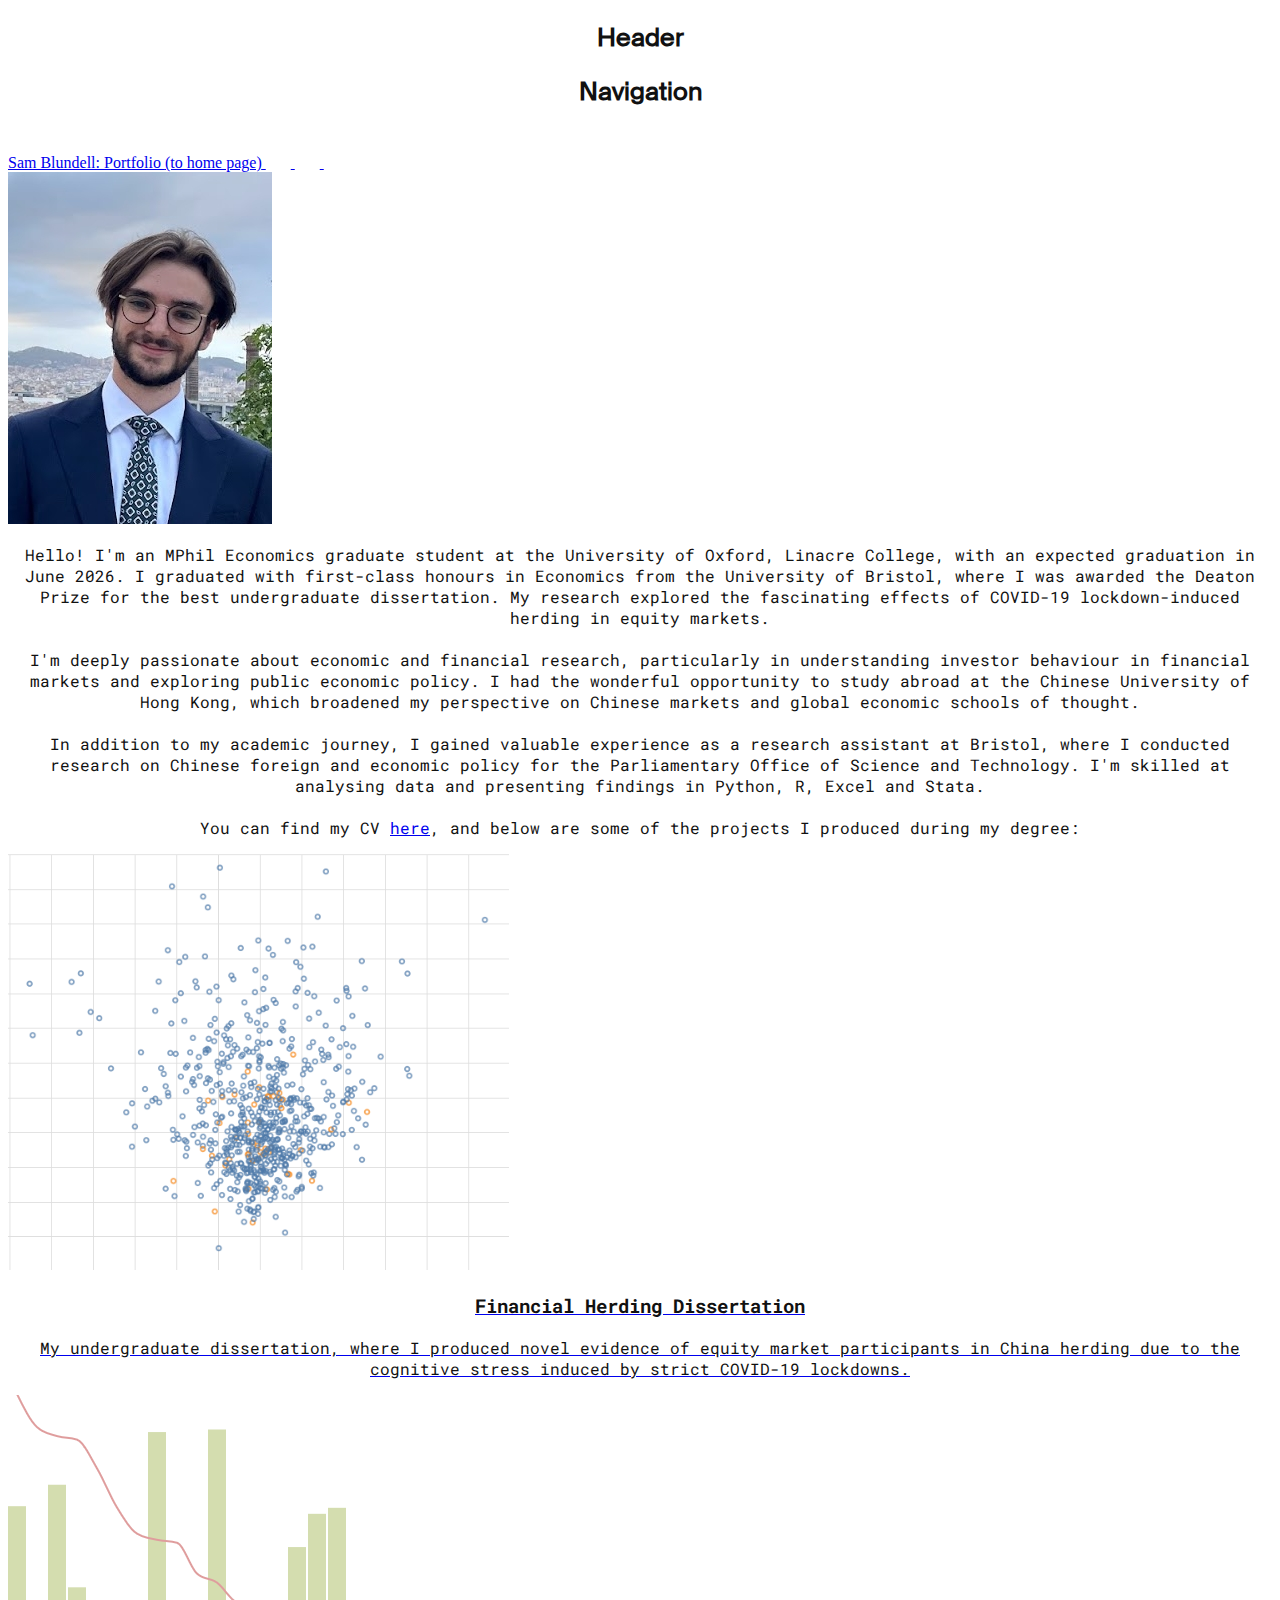
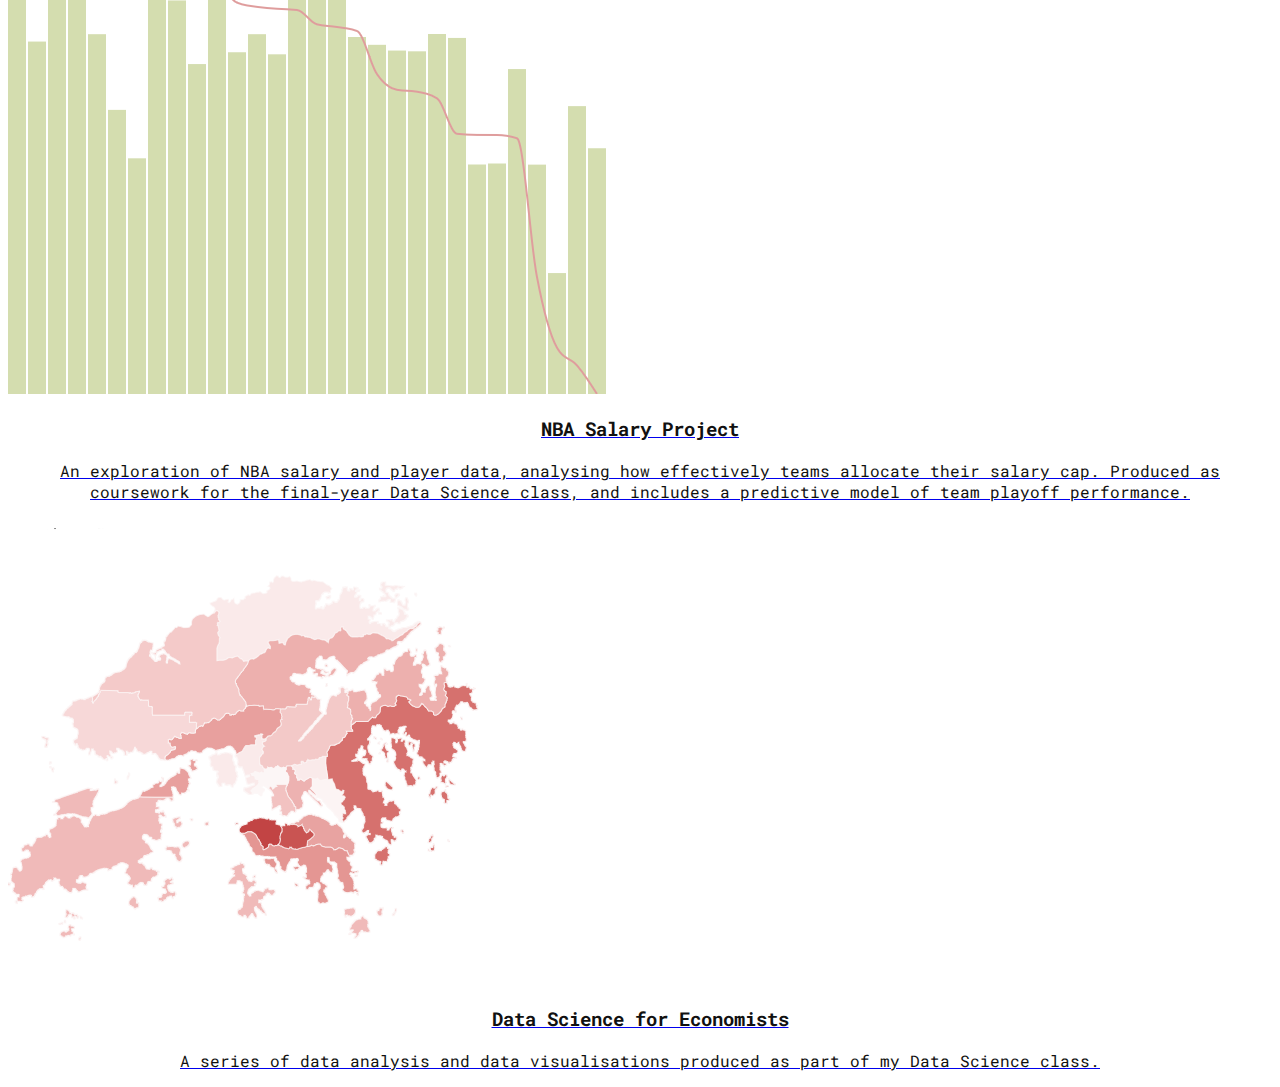
<file: index.html>
<!DOCTYPE html>
<html lang="en">
   <head>
      <meta charset="UTF-8">
      <meta http-equiv="X-UA-Compatible" content="IE=edge">
      <meta name="viewport" content="width=device-width, initial-scale=1.0">
      
      <!-- Title for the page -->
      <title>Sam Blundell's Portfolio</title>
      <link rel="icon" type="image/x-icon" href="/assets/favicon.ico">
      
      <!-- Link to my style sheet, fonts -->
      <link rel="stylesheet" href="index.css">
      <link rel="stylesheet" href="https://fonts.googleapis.com/css?family=Roboto+Mono">
   </head>

   <body>
    <!-- CONDITIONAL SCRIPT TO EMBED BASED ON SCREEN WIDTH -->
    <script>

    // Find the current screen width:
    let width = screen.width;
      
    </script>
    <!-- END - CONDITIONAL SCRIPT TO EMBED BASED ON SCREEN WIDTH --> 

    <!-- HEADER -->
    <header class="header" id="webHeader">
      <h2 class="visually-hidden">Header</h2>
      <div class="wrapper">
        <nav class="header__nav">
          <h2 class="visually-hidden">Navigation</h2>
          <a href="/" class="header__home">
            Sam Blundell: Portfolio
            <span class="visually-hidden">(to home page)</span>
          </a>
          <a href="https://github.com/SLBlundell" target=”_blank” class="header__social">
            <svg
              xmlns="http://www.w3.org/2000/svg"
              width="25"
              height="24"
              aria-labelledby="socialGitHub"
              role="img"
            >
              <title id="socialGitHub">GitHub</title>
              <path
                fill="#FFF"
                fill-rule="evenodd"
                d="M12.304 0C5.506 0 0 5.506 0 12.304c0 5.444 3.522 10.042 8.413 11.672.615.108.845-.261.845-.584 0-.292-.015-1.261-.015-2.291-3.091.569-3.891-.754-4.137-1.446-.138-.354-.738-1.446-1.261-1.738-.43-.23-1.046-.8-.016-.815.97-.015 1.661.892 1.892 1.261 1.107 1.86 2.876 1.338 3.584 1.015.107-.8.43-1.338.784-1.646-2.738-.307-5.598-1.368-5.598-6.074 0-1.338.477-2.446 1.26-3.307-.122-.308-.553-1.569.124-3.26 0 0 1.03-.323 3.383 1.26.985-.276 2.03-.415 3.076-.415 1.046 0 2.092.139 3.076.416 2.353-1.6 3.384-1.261 3.384-1.261.676 1.691.246 2.952.123 3.26.784.861 1.26 1.953 1.26 3.307 0 4.721-2.875 5.767-5.613 6.074.446.385.83 1.123.83 2.277 0 1.645-.015 2.968-.015 3.383 0 .323.231.708.846.584a12.324 12.324 0 0 0 8.382-11.672C24.607 5.506 19.101 0 12.304 0Z"
              />
            </svg>
          </a>
          <a href="https://www.linkedin.com/in/sam-blundell-7608b7196/" target=”_blank” class="header__social">
            <svg
              xmlns="http://www.w3.org/2000/svg"
              width="25"
              height="24"
              aria-labelledby="socialLinkedIn"
              role="img"
            >
              <title id="socialLinkedIn">LinkedIn</title>
              <path
                fill="#FFF"
                fill-rule="evenodd"
                d="M5.551 3.304c-1.14 0-2.067.926-2.067 2.064 0 1.14.928 2.066 2.067 2.066a2.066 2.066 0 0 0 0-4.13ZM3.767 8.998v11.453h3.562L7.33 8.998H3.767Zm5.798 0V20.45l3.554.002.002-5.668c0-1.454.253-2.941 2.132-2.941 1.851 0 1.851 1.755 1.851 3.036v5.571l3.559-.001v-6.28c0-2.834-.517-5.457-4.27-5.457-1.763 0-2.916.997-3.368 1.85h-.05V8.997h-3.41ZM22.435 24H1.982c-.976 0-1.77-.777-1.77-1.732V1.731C.212.776 1.006 0 1.982 0h20.453c.98 0 1.777.776 1.777 1.73v20.538c0 .955-.797 1.732-1.777 1.732Z"
              />
            </svg>
          </a>
            <a href="assets\Sam Blundell - CV.pdf" class="header__social">
              <svg 
                xmlns="http://www.w3.org/2000/svg"
                width="40"
                height="40"
                viewBox="0 0 30 24"
                aria-labelledby="socialCV"
                role="img"
              >
                <title id="socialCV">CV</title>
                <path 
                  fill="#FFF"
                  fill-rule="evenodd"
                  d="M19.71,7.29l-5-5A1,1,0,0,0,14,2H5A1,1,0,0,0,4,3V21a1,1,0,0,0,1,1H19a1,1,0,0,0,1-1V8A1,1,0,0,0,19.71,7.29ZM19,21H5V3h9V7a1,1,0,0,0,1,1h4ZM8,6.75A1.64,1.64,0,0,1,9.5,5,1.64,1.64,0,0,1,11,6.75,1.64,1.64,0,0,1,9.5,8.5,1.64,1.64,0,0,1,8,6.75ZM6,12H18v1H6Zm0,2H18v1H6Zm0,2H18v1H6Zm0,2H16v1H6Zm7-7H6V10A5.6,5.6,0,0,1,9.5,9,5.6,5.6,0,0,1,13,10Z"
                  />
              </svg>
            </a>
          </div>
        </nav>
      </div>
    </header>
    
    <!--END OF HEADER -->

    <!-- MAIN -->
    <main id="main">
        <div class="wrapper">
            <div class="hero-section">
                <div class="about-me-section">
                    <div class="profile-section">
                        <img class="profile-image" src="assets/profile.jpg" alt="Profile Image">
                        <p>Hello! I'm an MPhil Economics graduate student at the University of Oxford, Linacre College, with an expected graduation in June 2026. I graduated with first-class honours in Economics from the University of Bristol, where I was awarded the Deaton Prize for the best undergraduate dissertation. My research explored the fascinating effects of COVID-19 lockdown-induced herding in equity markets.<br><br>

                          I'm deeply passionate about economic and financial research, particularly in understanding investor behaviour in financial markets and exploring public economic policy. I had the wonderful opportunity to study abroad at the Chinese University of Hong Kong, which broadened my perspective on Chinese markets and global economic schools of thought.<br><br>
                          
                          In addition to my academic journey, I gained valuable experience as a research assistant at Bristol, where I conducted research on Chinese foreign and economic policy for the Parliamentary Office of Science and Technology. I'm skilled at analysing data and presenting findings in Python, R, Excel and Stata.<br><br>
                          
                          You can find my CV <a href="assets/Sam Blundell - CV.pdf" target="_blank">here</a>, and below are some of the projects I produced during my degree:</p>
                    </div>
                    <div class="project-section">
                        <a href="assets/dissertation.pdf" target=”_blank” class="project">
                            <img class="project-image" src="assets/dissertation.png" alt="Dissertation">
                            <h3 class="project-title">Financial Herding Dissertation</h2>
                            <p class="project-description">My undergraduate dissertation, where I produced novel evidence of equity market participants in China herding due to the cognitive stress induced by strict COVID-19 lockdowns.</p>
                        </a>
                        <a href="project.html" class="project">
                            <img class="project-image" src="assets/nba-project.png" alt="NBA Project">
                            <h3 class="project-title">NBA Salary Project</h2>
                            <p class="project-description">An exploration of NBA salary and player data, analysing how effectively teams allocate their salary cap. Produced as coursework for the final-year Data Science class, and includes a predictive model of team playoff performance.</p>
                        </a>
                        <a href="datascience.html" class="project">
                            <img class="project-image" src="assets/data-science.png" alt="Data Science for Economists">
                            <h3 class="project-title">Data Science for Economists</h2>
                            <p class="project-description">A series of data analysis and data visualisations produced as part of my Data Science class.</p>
                        </a>
                    </div>
                </div>
            </div>
        </div>
    </main>
    

    <footer class="footer">
    </footer>
 </body>
</file>
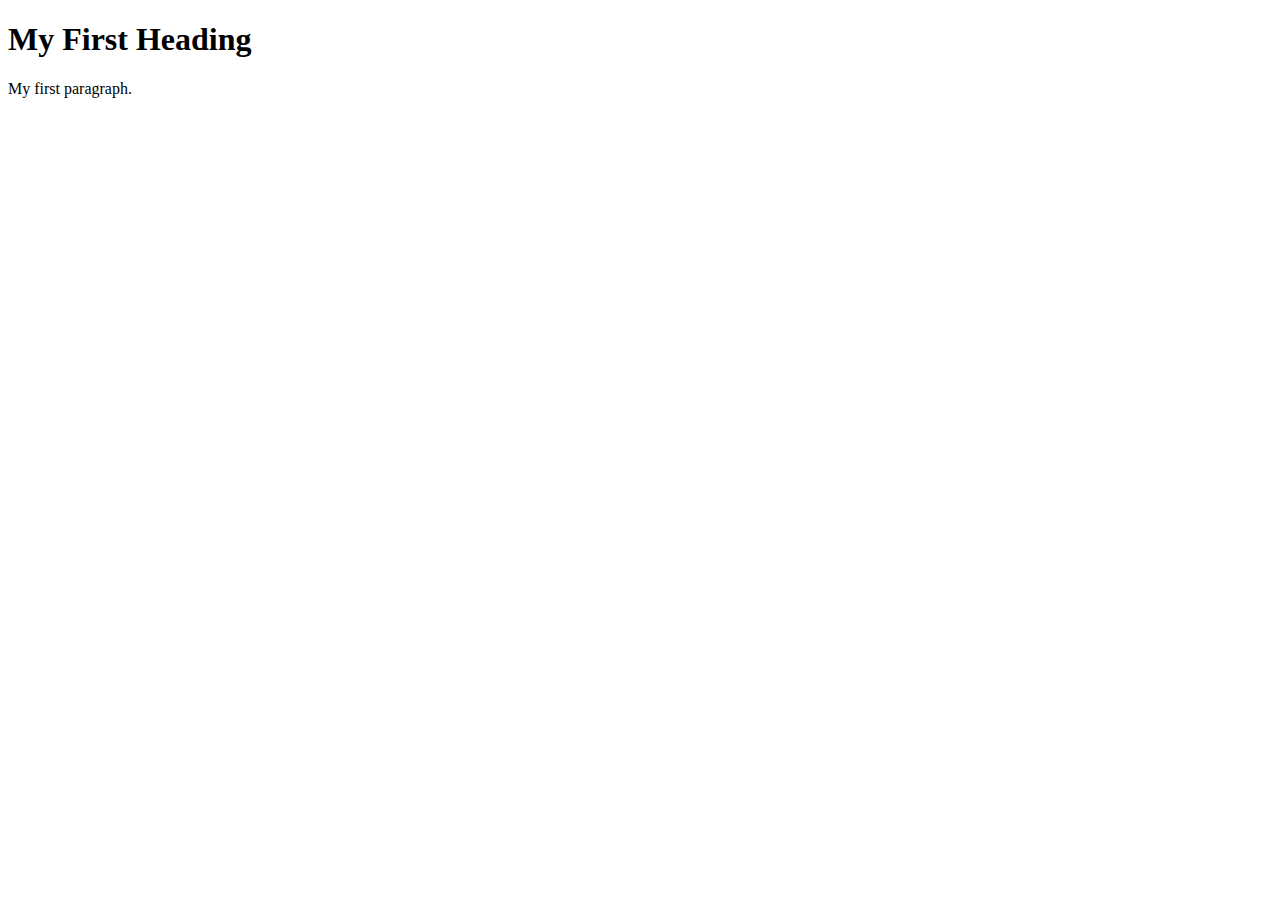
<file: Example1.html>
<!DOCTYPE html>
<html>

<!-- Richard Davies, Data Science -->

<!-- Commenting you code is vital, vital, vital -->
<!-- This is how you add comments to HTML -->

<!-- You can also include
multi - line comments
if you find that useful -->

<!-- To comment something out, use the short-cut CTRL & the "/" key -->

<!-- HTML files have two fundamental parts. (1) The head, (2) The body -->

<!-- The head contains things that you do not see on the page -->

<head>
    <title>Page Title</title>
</head>

<!-- The body contains thigs you see -->
<!-- Most elements both open and close, with the content in the middle -->
<!-- Indenting is optional, but helps with readability -->
<body>
    <h1>My First Heading</h1>
    <p>My first paragraph.</p>
</body>
</html>
</file>
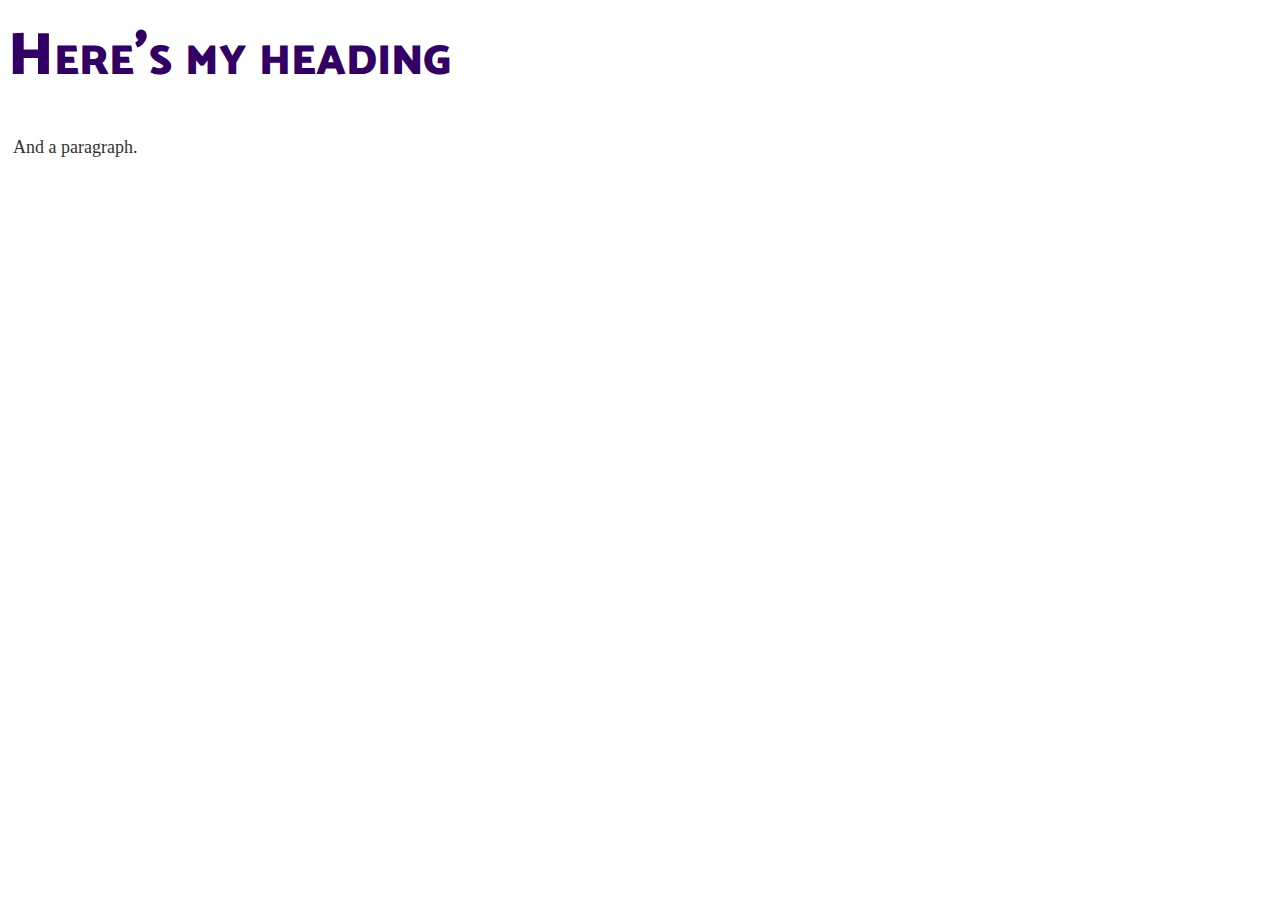
<file: Example2.html>
<!DOCTYPE html>

<!-- Richard Davies, Data Science -->

<html>

<head>
    <title>Richard's Second Example</title>

<!-- Link to my CSS file -->
<!-- The link needs to point to the CSS file, so it needs to be in the right place -->
    <link rel="stylesheet" href="Example2.css">
</head>


<body>

<h1>Here's my heading</h1>
<p>And a paragraph.</p>

</body>
</html>
</file>
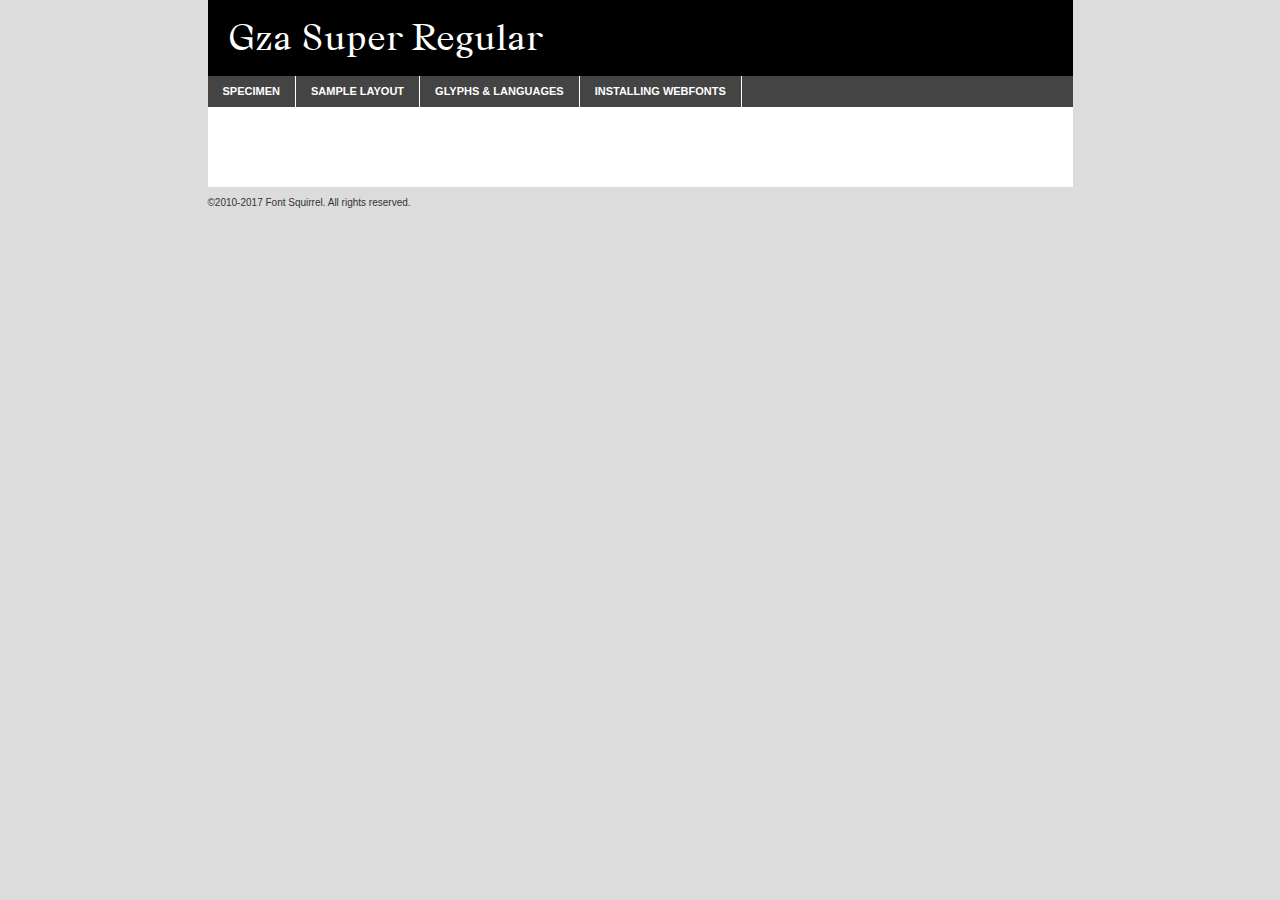
<file: gza_super/gza-super-demo.html>
<!DOCTYPE html PUBLIC "-//W3C//DTD XHTML 1.0 Transitional//EN"
        "http://www.w3.org/TR/xhtml1/DTD/xhtml1-transitional.dtd">

<html xmlns="http://www.w3.org/1999/xhtml" xml:lang="en" lang="en">
<head>
    <meta http-equiv="Content-Type" content="text/html; charset=utf-8"/>
    <script src="http://ajax.googleapis.com/ajax/libs/jquery/1.7.2/jquery.min.js" type="text/javascript" charset="utf-8"></script>
    <script type="text/javascript">
		(function($) {
			$.fn.easyTabs = function(option) {
				var param = jQuery.extend({ fadeSpeed: 'fast', defaultContent: 1, activeClass: 'active' }, option);
				$(this).each(function() {
					var thisId = '#' + this.id;
					if ( param.defaultContent == '' )
					{
						param.defaultContent = 1;
					}
					if ( typeof param.defaultContent == 'number' )
					{
						var defaultTab = $(thisId + ' .tabs li:eq(' + (param.defaultContent - 1) + ') a').attr('href').substr(1);
					}
					else
					{
						var defaultTab = param.defaultContent;
					}
					$(thisId + ' .tabs li a').each(function() {
						var tabToHide = $(this).attr('href').substr(1);
						$('#' + tabToHide).addClass('easytabs-tab-content');
					});
					hideAll();
					changeContent(defaultTab);

					function hideAll() {$(thisId + ' .easytabs-tab-content').hide();}

					function changeContent(tabId)
					{
						hideAll();
						$(thisId + ' .tabs li').removeClass(param.activeClass);
						$(thisId + ' .tabs li a[href=#' + tabId + ']').closest('li').addClass(param.activeClass);
						if ( param.fadeSpeed != 'none' )
						{
							$(thisId + ' #' + tabId).fadeIn(param.fadeSpeed);
						}
						else
						{
							$(thisId + ' #' + tabId).show();
						}
					}

					$(thisId + ' .tabs li').click(function() {
						var tabId = $(this).find('a').attr('href').substr(1);
						changeContent(tabId);
						return false;
					});
				});
			}
		})(jQuery);
    </script>
    <link rel="stylesheet" href="specimen_files/specimen_stylesheet.css" type="text/css" charset="utf-8"/>
    <link rel="stylesheet" href="stylesheet.css" type="text/css" charset="utf-8"/>

    <style type="text/css">
        		body {
			font-family: 'gzasuper';
        		}

            </style>

    <title>Gza Super Regular Specimen</title>


    <script type="text/javascript" charset="utf-8">
		$(document).ready(function() {
			$('#container').easyTabs({ defaultContent: 1 });
		});
    </script>
</head>

<body>
<div id="container">
    <div id="header">
		Gza Super Regular    </div>
    <ul class="tabs">
        <li><a href="#specimen">Specimen</a></li>
        <li><a href="#layout">Sample Layout</a></li>
		        <li><a href="#glyphs">Glyphs &amp; Languages</a></li>
        <li><a href="#installing">Installing Webfonts</a></li>

    </ul>

    <div id="main_content">


        <div id="specimen">

            <div class="section">
                <div class="grid12 firstcol">
                    <div class="huge">AaBb</div>
                </div>
            </div>

            <div class="section">
                <div class="glyph_range">A&#x200B;B&#x200b;C&#x200b;D&#x200b;E&#x200b;F&#x200b;G&#x200b;H&#x200b;I&#x200b;J&#x200b;K&#x200b;L&#x200b;M&#x200b;N&#x200b;O&#x200b;P&#x200b;Q&#x200b;R&#x200b;S&#x200b;T&#x200b;U&#x200b;V&#x200b;W&#x200b;X&#x200b;Y&#x200b;Z&#x200b;a&#x200b;b&#x200b;c&#x200b;d&#x200b;e&#x200b;f&#x200b;g&#x200b;h&#x200b;i&#x200b;j&#x200b;k&#x200b;l&#x200b;m&#x200b;n&#x200b;o&#x200b;p&#x200b;q&#x200b;r&#x200b;s&#x200b;t&#x200b;u&#x200b;v&#x200b;w&#x200b;x&#x200b;y&#x200b;z&#x200b;1&#x200b;2&#x200b;3&#x200b;4&#x200b;5&#x200b;6&#x200b;7&#x200b;8&#x200b;9&#x200b;0&#x200b;&amp;&#x200b;.&#x200b;,&#x200b;?&#x200b;!&#x200b;&#64;&#x200b;(&#x200b;)&#x200b;#&#x200b;$&#x200b;%&#x200b;*&#x200b;+&#x200b;-&#x200b;=&#x200b;:&#x200b;;</div>
            </div>
            <div class="section">
                <div class="grid12 firstcol">
                    <table class="sample_table">
                        <tr>
                            <td>10</td>
                            <td class="size10">abcdefghijklmnopqrstuvwxyzABCDEFGHIJKLMNOPQRSTUVWXYZ0123456789abcdefghijklmnopqrstuvwxyzABCDEFGHIJKLMNOPQRSTUVWXYZ0123456789abcdefghijklmnopqrstuvwxyzABCDEFGHIJKLMNOPQRSTUVWXYZ</td>
                        </tr>
                        <tr>
                            <td>11</td>
                            <td class="size11">abcdefghijklmnopqrstuvwxyzABCDEFGHIJKLMNOPQRSTUVWXYZ0123456789abcdefghijklmnopqrstuvwxyzABCDEFGHIJKLMNOPQRSTUVWXYZ0123456789abcdefghijklmnopqrstuvwxyzABCDEFGHIJKLMNOPQRSTUVWXYZ</td>
                        </tr>
                        <tr>
                            <td>12</td>
                            <td class="size12">abcdefghijklmnopqrstuvwxyzABCDEFGHIJKLMNOPQRSTUVWXYZ0123456789abcdefghijklmnopqrstuvwxyzABCDEFGHIJKLMNOPQRSTUVWXYZ0123456789abcdefghijklmnopqrstuvwxyzABCDEFGHIJKLMNOPQRSTUVWXYZ</td>
                        </tr>
                        <tr>
                            <td>13</td>
                            <td class="size13">abcdefghijklmnopqrstuvwxyzABCDEFGHIJKLMNOPQRSTUVWXYZ0123456789abcdefghijklmnopqrstuvwxyzABCDEFGHIJKLMNOPQRSTUVWXYZ0123456789abcdefghijklmnopqrstuvwxyzABCDEFGHIJKLMNOPQRSTUVWXYZ</td>
                        </tr>
                        <tr>
                            <td>14</td>
                            <td class="size14">abcdefghijklmnopqrstuvwxyzABCDEFGHIJKLMNOPQRSTUVWXYZ0123456789abcdefghijklmnopqrstuvwxyzABCDEFGHIJKLMNOPQRSTUVWXYZ0123456789abcdefghijklmnopqrstuvwxyzABCDEFGHIJKLMNOPQRSTUVWXYZ</td>
                        </tr>
                        <tr>
                            <td>16</td>
                            <td class="size16">abcdefghijklmnopqrstuvwxyzABCDEFGHIJKLMNOPQRSTUVWXYZ0123456789abcdefghijklmnopqrstuvwxyzABCDEFGHIJKLMNOPQRSTUVWXYZ</td>
                        </tr>
                        <tr>
                            <td>18</td>
                            <td class="size18">abcdefghijklmnopqrstuvwxyzABCDEFGHIJKLMNOPQRSTUVWXYZ0123456789abcdefghijklmnopqrstuvwxyzABCDEFGHIJKLMNOPQRSTUVWXYZ</td>
                        </tr>
                        <tr>
                            <td>20</td>
                            <td class="size20">abcdefghijklmnopqrstuvwxyzABCDEFGHIJKLMNOPQRSTUVWXYZ0123456789abcdefghijklmnopqrstuvwxyzABCDEFGHIJKLMNOPQRSTUVWXYZ</td>
                        </tr>
                        <tr>
                            <td>24</td>
                            <td class="size24">abcdefghijklmnopqrstuvwxyzABCDEFGHIJKLMNOPQRSTUVWXYZ0123456789abcdefghijklmnopqrstuvwxyzABCDEFGHIJKLMNOPQRSTUVWXYZ</td>
                        </tr>
                        <tr>
                            <td>30</td>
                            <td class="size30">abcdefghijklmnopqrstuvwxyzABCDEFGHIJKLMNOPQRSTUVWXYZ0123456789abcdefghijklmnopqrstuvwxyzABCDEFGHIJKLMNOPQRSTUVWXYZ</td>
                        </tr>
                        <tr>
                            <td>36</td>
                            <td class="size36">abcdefghijklmnopqrstuvwxyzABCDEFGHIJKLMNOPQRSTUVWXYZ0123456789abcdefghijklmnopqrstuvwxyzABCDEFGHIJKLMNOPQRSTUVWXYZ</td>
                        </tr>
                        <tr>
                            <td>48</td>
                            <td class="size48">abcdefghijklmnopqrstuvwxyzABCDEFGHIJKLMNOPQRSTUVWXYZ0123456789abcdefghijklmnopqrstuvwxyzABCDEFGHIJKLMNOPQRSTUVWXYZ</td>
                        </tr>
                        <tr>
                            <td>60</td>
                            <td class="size60">abcdefghijklmnopqrstuvwxyzABCDEFGHIJKLMNOPQRSTUVWXYZ0123456789abcdefghijklmnopqrstuvwxyzABCDEFGHIJKLMNOPQRSTUVWXYZ</td>
                        </tr>
                        <tr>
                            <td>72</td>
                            <td class="size72">abcdefghijklmnopqrstuvwxyzABCDEFGHIJKLMNOPQRSTUVWXYZ0123456789abcdefghijklmnopqrstuvwxyzABCDEFGHIJKLMNOPQRSTUVWXYZ</td>
                        </tr>
                        <tr>
                            <td>90</td>
                            <td class="size90">abcdefghijklmnopqrstuvwxyzABCDEFGHIJKLMNOPQRSTUVWXYZ0123456789abcdefghijklmnopqrstuvwxyzABCDEFGHIJKLMNOPQRSTUVWXYZ</td>
                        </tr>
                    </table>

                </div>

            </div>


            <div class="section" id="bodycomparison">


                <div id="xheight">
                    <div class="fontbody">&#x25FC;&#x25FC;&#x25FC;&#x25FC;&#x25FC;&#x25FC;&#x25FC;&#x25FC;&#x25FC;&#x25FC;&#x25FC;&#x25FC;&#x25FC;&#x25FC;&#x25FC;&#x25FC;&#x25FC;&#x25FC;&#x25FC;&#x25FC;&#x25FC;&#x25FC;&#x25FC;&#x25FC;&#x25FC;&#x25FC;&#x25FC;&#x25FC;&#x25FC;&#x25FC;&#x25FC;&#x25FC;&#x25FC;&#x25FC;&#x25FC;&#x25FC;&#x25FC;&#x25FC;&#x25FC;&#x25FC;&#x25FC;&#x25FC;&#x25FC;&#x25FC;&#x25FC;&#x25FC;&#x25FC;&#x25FC;&#x25FC;&#x25FC;&#x25FC;&#x25FC;&#x25FC;&#x25FC;&#x25FC;&#x25FC;&#x25FC;&#x25FC;&#x25FC;&#x25FC;&#x25FC;&#x25FC;&#x25FC;&#x25FC;&#x25FC;&#x25FC;&#x25FC;&#x25FC;&#x25FC;&#x25FC;&#x25FC;&#x25FC;&#x25FC;&#x25FC;&#x25FC;&#x25FC;&#x25FC;&#x25FC;&#x25FC;&#x25FC;&#x25FC;&#x25FC;&#x25FC;&#x25FC;&#x25FC;&#x25FC;&#x25FC;&#x25FC;&#x25FC;&#x25FC;&#x25FC;&#x25FC;&#x25FC;&#x25FC;&#x25FC;&#x25FC;&#x25FC;&#x25FC;&#x25FC;body</div>
                    <div class="arialbody">body</div>
                    <div class="verdanabody">body</div>
                    <div class="georgiabody">body</div>
                </div>
                <div class="fontbody" style="z-index:1">
                    body<span>Gza Super Regular</span>
                </div>
                <div class="arialbody" style="z-index:1">
                    body<span>Arial</span>
                </div>
                <div class="verdanabody" style="z-index:1">
                    body<span>Verdana</span>
                </div>
                <div class="georgiabody" style="z-index:1">
                    body<span>Georgia</span>
                </div>


            </div>


            <div class="section psample psample_row1" id="">

                <div class="grid2 firstcol">
                    <p class="size10"><span>10.</span>Aenean lacinia bibendum nulla sed consectetur. Fusce dapibus, tellus ac cursus commodo, tortor mauris condimentum nibh, ut fermentum massa justo sit amet risus. Nullam id dolor id nibh ultricies vehicula ut id elit. Cum sociis natoque penatibus et magnis dis parturient montes, nascetur ridiculus mus. Nulla vitae elit libero, a pharetra augue.</p>

                </div>
                <div class="grid3">
                    <p class="size11"><span>11.</span>Aenean lacinia bibendum nulla sed consectetur. Fusce dapibus, tellus ac cursus commodo, tortor mauris condimentum nibh, ut fermentum massa justo sit amet risus. Nullam id dolor id nibh ultricies vehicula ut id elit. Cum sociis natoque penatibus et magnis dis parturient montes, nascetur ridiculus mus. Nulla vitae elit libero, a pharetra augue.</p>

                </div>
                <div class="grid3">
                    <p class="size12"><span>12.</span>Aenean lacinia bibendum nulla sed consectetur. Fusce dapibus, tellus ac cursus commodo, tortor mauris condimentum nibh, ut fermentum massa justo sit amet risus. Nullam id dolor id nibh ultricies vehicula ut id elit. Cum sociis natoque penatibus et magnis dis parturient montes, nascetur ridiculus mus. Nulla vitae elit libero, a pharetra augue.</p>

                </div>
                <div class="grid4">
                    <p class="size13"><span>13.</span>Aenean lacinia bibendum nulla sed consectetur. Fusce dapibus, tellus ac cursus commodo, tortor mauris condimentum nibh, ut fermentum massa justo sit amet risus. Nullam id dolor id nibh ultricies vehicula ut id elit. Cum sociis natoque penatibus et magnis dis parturient montes, nascetur ridiculus mus. Nulla vitae elit libero, a pharetra augue.</p>

                </div>
                <div class="white_blend"></div>

            </div>
            <div class="section psample psample_row2" id="">
                <div class="grid3 firstcol">
                    <p class="size14"><span>14.</span>Aenean lacinia bibendum nulla sed consectetur. Fusce dapibus, tellus ac cursus commodo, tortor mauris condimentum nibh, ut fermentum massa justo sit amet risus. Nullam id dolor id nibh ultricies vehicula ut id elit. Cum sociis natoque penatibus et magnis dis parturient montes, nascetur ridiculus mus. Nulla vitae elit libero, a pharetra augue.</p>

                </div>
                <div class="grid4">
                    <p class="size16"><span>16.</span>Aenean lacinia bibendum nulla sed consectetur. Fusce dapibus, tellus ac cursus commodo, tortor mauris condimentum nibh, ut fermentum massa justo sit amet risus. Nullam id dolor id nibh ultricies vehicula ut id elit. Cum sociis natoque penatibus et magnis dis parturient montes, nascetur ridiculus mus. Nulla vitae elit libero, a pharetra augue.</p>

                </div>
                <div class="grid5">
                    <p class="size18"><span>18.</span>Aenean lacinia bibendum nulla sed consectetur. Fusce dapibus, tellus ac cursus commodo, tortor mauris condimentum nibh, ut fermentum massa justo sit amet risus. Nullam id dolor id nibh ultricies vehicula ut id elit. Cum sociis natoque penatibus et magnis dis parturient montes, nascetur ridiculus mus. Nulla vitae elit libero, a pharetra augue.</p>

                </div>

                <div class="white_blend"></div>

            </div>

            <div class="section psample psample_row3" id="">
                <div class="grid5 firstcol">
                    <p class="size20"><span>20.</span>Aenean lacinia bibendum nulla sed consectetur. Fusce dapibus, tellus ac cursus commodo, tortor mauris condimentum nibh, ut fermentum massa justo sit amet risus. Nullam id dolor id nibh ultricies vehicula ut id elit. Cum sociis natoque penatibus et magnis dis parturient montes, nascetur ridiculus mus. Nulla vitae elit libero, a pharetra augue.</p>
                </div>
                <div class="grid7">
                    <p class="size24"><span>24.</span>Aenean lacinia bibendum nulla sed consectetur. Fusce dapibus, tellus ac cursus commodo, tortor mauris condimentum nibh, ut fermentum massa justo sit amet risus. Nullam id dolor id nibh ultricies vehicula ut id elit. Cum sociis natoque penatibus et magnis dis parturient montes, nascetur ridiculus mus. Nulla vitae elit libero, a pharetra augue.</p>
                </div>

                <div class="white_blend"></div>

            </div>

            <div class="section psample psample_row4" id="">
                <div class="grid12 firstcol">
                    <p class="size30"><span>30.</span>Aenean lacinia bibendum nulla sed consectetur. Fusce dapibus, tellus ac cursus commodo, tortor mauris condimentum nibh, ut fermentum massa justo sit amet risus. Nullam id dolor id nibh ultricies vehicula ut id elit. Cum sociis natoque penatibus et magnis dis parturient montes, nascetur ridiculus mus. Nulla vitae elit libero, a pharetra augue.</p>
                </div>
                <div class="white_blend"></div>

            </div>


            <div class="section psample psample_row1 fullreverse">
                <div class="grid2 firstcol">
                    <p class="size10"><span>10.</span>Aenean lacinia bibendum nulla sed consectetur. Fusce dapibus, tellus ac cursus commodo, tortor mauris condimentum nibh, ut fermentum massa justo sit amet risus. Nullam id dolor id nibh ultricies vehicula ut id elit. Cum sociis natoque penatibus et magnis dis parturient montes, nascetur ridiculus mus. Nulla vitae elit libero, a pharetra augue.</p>

                </div>
                <div class="grid3">
                    <p class="size11"><span>11.</span>Aenean lacinia bibendum nulla sed consectetur. Fusce dapibus, tellus ac cursus commodo, tortor mauris condimentum nibh, ut fermentum massa justo sit amet risus. Nullam id dolor id nibh ultricies vehicula ut id elit. Cum sociis natoque penatibus et magnis dis parturient montes, nascetur ridiculus mus. Nulla vitae elit libero, a pharetra augue.</p>

                </div>
                <div class="grid3">
                    <p class="size12"><span>12.</span>Aenean lacinia bibendum nulla sed consectetur. Fusce dapibus, tellus ac cursus commodo, tortor mauris condimentum nibh, ut fermentum massa justo sit amet risus. Nullam id dolor id nibh ultricies vehicula ut id elit. Cum sociis natoque penatibus et magnis dis parturient montes, nascetur ridiculus mus. Nulla vitae elit libero, a pharetra augue.</p>

                </div>
                <div class="grid4">
                    <p class="size13"><span>13.</span>Aenean lacinia bibendum nulla sed consectetur. Fusce dapibus, tellus ac cursus commodo, tortor mauris condimentum nibh, ut fermentum massa justo sit amet risus. Nullam id dolor id nibh ultricies vehicula ut id elit. Cum sociis natoque penatibus et magnis dis parturient montes, nascetur ridiculus mus. Nulla vitae elit libero, a pharetra augue.</p>

                </div>
                <div class="black_blend"></div>

            </div>

            <div class="section psample psample_row2 fullreverse">
                <div class="grid3 firstcol">
                    <p class="size14"><span>14.</span>Aenean lacinia bibendum nulla sed consectetur. Fusce dapibus, tellus ac cursus commodo, tortor mauris condimentum nibh, ut fermentum massa justo sit amet risus. Nullam id dolor id nibh ultricies vehicula ut id elit. Cum sociis natoque penatibus et magnis dis parturient montes, nascetur ridiculus mus. Nulla vitae elit libero, a pharetra augue.</p>

                </div>
                <div class="grid4">
                    <p class="size16"><span>16.</span>Aenean lacinia bibendum nulla sed consectetur. Fusce dapibus, tellus ac cursus commodo, tortor mauris condimentum nibh, ut fermentum massa justo sit amet risus. Nullam id dolor id nibh ultricies vehicula ut id elit. Cum sociis natoque penatibus et magnis dis parturient montes, nascetur ridiculus mus. Nulla vitae elit libero, a pharetra augue.</p>

                </div>
                <div class="grid5">
                    <p class="size18"><span>18.</span>Aenean lacinia bibendum nulla sed consectetur. Fusce dapibus, tellus ac cursus commodo, tortor mauris condimentum nibh, ut fermentum massa justo sit amet risus. Nullam id dolor id nibh ultricies vehicula ut id elit. Cum sociis natoque penatibus et magnis dis parturient montes, nascetur ridiculus mus. Nulla vitae elit libero, a pharetra augue.</p>

                </div>
                <div class="black_blend"></div>

            </div>

            <div class="section psample fullreverse psample_row3" id="">
                <div class="grid5 firstcol">
                    <p class="size20"><span>20.</span>Aenean lacinia bibendum nulla sed consectetur. Fusce dapibus, tellus ac cursus commodo, tortor mauris condimentum nibh, ut fermentum massa justo sit amet risus. Nullam id dolor id nibh ultricies vehicula ut id elit. Cum sociis natoque penatibus et magnis dis parturient montes, nascetur ridiculus mus. Nulla vitae elit libero, a pharetra augue.</p>
                </div>
                <div class="grid7">
                    <p class="size24"><span>24.</span>Aenean lacinia bibendum nulla sed consectetur. Fusce dapibus, tellus ac cursus commodo, tortor mauris condimentum nibh, ut fermentum massa justo sit amet risus. Nullam id dolor id nibh ultricies vehicula ut id elit. Cum sociis natoque penatibus et magnis dis parturient montes, nascetur ridiculus mus. Nulla vitae elit libero, a pharetra augue.</p>
                </div>

                <div class="black_blend"></div>

            </div>

            <div class="section psample fullreverse psample_row4" id="" style="border-bottom: 20px #000 solid;">
                <div class="grid12 firstcol">
                    <p class="size30"><span>30.</span>Aenean lacinia bibendum nulla sed consectetur. Fusce dapibus, tellus ac cursus commodo, tortor mauris condimentum nibh, ut fermentum massa justo sit amet risus. Nullam id dolor id nibh ultricies vehicula ut id elit. Cum sociis natoque penatibus et magnis dis parturient montes, nascetur ridiculus mus. Nulla vitae elit libero, a pharetra augue.</p>
                </div>
                <div class="black_blend"></div>

            </div>


        </div>

        <div id="layout">

            <div class="section">

                <div class="grid12 firstcol">
                    <h1>Lorem Ipsum Dolor</h1>
                    <h2>Etiam porta sem malesuada magna mollis euismod</h2>

                    <p class="byline">By <a href="#link">Aenean Lacinia</a></p>
                </div>
            </div>
            <div class="section">
                <div class="grid8 firstcol">
                    <p class="large">Donec sed odio dui. Morbi leo risus, porta ac consectetur ac, vestibulum at eros. Fusce dapibus, tellus ac cursus commodo, tortor mauris condimentum nibh, ut fermentum massa justo sit amet risus. </p>


                    <h3>Pellentesque ornare sem</h3>

                    <p>Maecenas sed diam eget risus varius blandit sit amet non magna. Maecenas faucibus mollis interdum. Donec ullamcorper nulla non metus auctor fringilla. Nullam id dolor id nibh ultricies vehicula ut id elit. Nullam id dolor id nibh ultricies vehicula ut id elit. </p>

                    <p>Aenean eu leo quam. Pellentesque ornare sem lacinia quam venenatis vestibulum. Lorem ipsum dolor sit amet, consectetur adipiscing elit. Cum sociis natoque penatibus et magnis dis parturient montes, nascetur ridiculus mus. </p>

                    <p>Nulla vitae elit libero, a pharetra augue. Praesent commodo cursus magna, vel scelerisque nisl consectetur et. Aenean lacinia bibendum nulla sed consectetur. </p>

                    <p>Nullam quis risus eget urna mollis ornare vel eu leo. Nullam quis risus eget urna mollis ornare vel eu leo. Maecenas sed diam eget risus varius blandit sit amet non magna. Donec ullamcorper nulla non metus auctor fringilla. </p>

                    <h3>Cras mattis consectetur</h3>

                    <p>Aenean eu leo quam. Pellentesque ornare sem lacinia quam venenatis vestibulum. Aenean lacinia bibendum nulla sed consectetur. Integer posuere erat a ante venenatis dapibus posuere velit aliquet. Cras mattis consectetur purus sit amet fermentum. </p>

                    <p>Nullam id dolor id nibh ultricies vehicula ut id elit. Nullam quis risus eget urna mollis ornare vel eu leo. Cras mattis consectetur purus sit amet fermentum.</p>
                </div>

                <div class="grid4 sidebar">

                    <div class="box reverse">
                        <p class="last">Nullam quis risus eget urna mollis ornare vel eu leo. Donec ullamcorper nulla non metus auctor fringilla. Cras mattis consectetur purus sit amet fermentum. Sed posuere consectetur est at lobortis. Lorem ipsum dolor sit amet, consectetur adipiscing elit. </p>
                    </div>

                    <p class="caption">Maecenas sed diam eget risus varius.</p>

                    <p>Vestibulum id ligula porta felis euismod semper. Integer posuere erat a ante venenatis dapibus posuere velit aliquet. Vestibulum id ligula porta felis euismod semper. Sed posuere consectetur est at lobortis. Maecenas sed diam eget risus varius blandit sit amet non magna. Fusce dapibus, tellus ac cursus commodo, tortor mauris condimentum nibh, ut fermentum massa justo sit amet risus. </p>


                    <p>Duis mollis, est non commodo luctus, nisi erat porttitor ligula, eget lacinia odio sem nec elit. Aenean lacinia bibendum nulla sed consectetur. Vivamus sagittis lacus vel augue laoreet rutrum faucibus dolor auctor. Aenean lacinia bibendum nulla sed consectetur. Nullam quis risus eget urna mollis ornare vel eu leo. </p>

                    <p>Praesent commodo cursus magna, vel scelerisque nisl consectetur et. Donec ullamcorper nulla non metus auctor fringilla. Maecenas faucibus mollis interdum. Fusce dapibus, tellus ac cursus commodo, tortor mauris condimentum nibh, ut fermentum massa justo sit amet risus. </p>

                </div>
            </div>

        </div>


		

        <div id="glyphs">
            <div class="section">
                <div class="grid12 firstcol">

                    <h1>Language Support</h1>
                    <p>The subset of Gza Super Regular in this kit supports the following languages:<br/>

						Albanian, Basque, Breton, Chamorro, Danish, Dutch, English, Faroese, Finnish, French, Frisian, Galician, German, Icelandic, Italian, Malagasy, Norwegian, Portuguese, Spanish, Alsatian, Aragonese, Arapaho, Arrernte, Asturian, Aymara, Bislama, Cebuano, Corsican, Fijian, French_creole, Genoese, Gilbertese, Greenlandic, Haitian_creole, Hiligaynon, Hmong, Hopi, Ibanag, Iloko_ilokano, Indonesian, Interglossa_glosa, Interlingua, Irish_gaelic, Jerriais, Lojban, Lombard, Luxembourgeois, Manx, Mohawk, Norfolk_pitcairnese, Occitan, Oromo, Pangasinan, Papiamento, Piedmontese, Potawatomi, Rhaeto-romance, Romansh, Rotokas, Sami_lule, Samoan, Sardinian, Scots_gaelic, Seychelles_creole, Shona, Sicilian, Somali, Southern_ndebele, Swahili, Swati_swazi, Tagalog_filipino_pilipino, Tetum, Tok_pisin, Uyghur_latinized, Volapuk, Walloon, Warlpiri, Xhosa, Yapese, Zulu, Latinbasic, Ubasic, Demo                    </p>
                    <h1>Glyph Chart</h1>
                    <p>The subset of Gza Super Regular in this kit includes all the glyphs listed below. Unicode entities are included above each glyph to help you insert individual characters into your layout.</p>
                    <div id="glyph_chart">

																																	                                <div><p>&amp;#13;</p>&#13;</div>
																				                                <div><p>&amp;#32;</p>&#32;</div>
																				                                <div><p>&amp;#33;</p>&#33;</div>
																				                                <div><p>&amp;#34;</p>&#34;</div>
																				                                <div><p>&amp;#35;</p>&#35;</div>
																				                                <div><p>&amp;#36;</p>&#36;</div>
																				                                <div><p>&amp;#37;</p>&#37;</div>
																				                                <div><p>&amp;#38;</p>&#38;</div>
																				                                <div><p>&amp;#39;</p>&#39;</div>
																				                                <div><p>&amp;#40;</p>&#40;</div>
																				                                <div><p>&amp;#41;</p>&#41;</div>
																				                                <div><p>&amp;#42;</p>&#42;</div>
																				                                <div><p>&amp;#43;</p>&#43;</div>
																				                                <div><p>&amp;#44;</p>&#44;</div>
																				                                <div><p>&amp;#45;</p>&#45;</div>
																				                                <div><p>&amp;#46;</p>&#46;</div>
																				                                <div><p>&amp;#47;</p>&#47;</div>
																				                                <div><p>&amp;#48;</p>&#48;</div>
																				                                <div><p>&amp;#49;</p>&#49;</div>
																				                                <div><p>&amp;#50;</p>&#50;</div>
																				                                <div><p>&amp;#51;</p>&#51;</div>
																				                                <div><p>&amp;#52;</p>&#52;</div>
																				                                <div><p>&amp;#53;</p>&#53;</div>
																				                                <div><p>&amp;#54;</p>&#54;</div>
																				                                <div><p>&amp;#55;</p>&#55;</div>
																				                                <div><p>&amp;#56;</p>&#56;</div>
																				                                <div><p>&amp;#57;</p>&#57;</div>
																				                                <div><p>&amp;#58;</p>&#58;</div>
																				                                <div><p>&amp;#59;</p>&#59;</div>
																				                                <div><p>&amp;#60;</p>&#60;</div>
																				                                <div><p>&amp;#61;</p>&#61;</div>
																				                                <div><p>&amp;#62;</p>&#62;</div>
																				                                <div><p>&amp;#63;</p>&#63;</div>
																				                                <div><p>&amp;#64;</p>&#64;</div>
																				                                <div><p>&amp;#65;</p>&#65;</div>
																				                                <div><p>&amp;#66;</p>&#66;</div>
																				                                <div><p>&amp;#67;</p>&#67;</div>
																				                                <div><p>&amp;#68;</p>&#68;</div>
																				                                <div><p>&amp;#69;</p>&#69;</div>
																				                                <div><p>&amp;#70;</p>&#70;</div>
																				                                <div><p>&amp;#71;</p>&#71;</div>
																				                                <div><p>&amp;#72;</p>&#72;</div>
																				                                <div><p>&amp;#73;</p>&#73;</div>
																				                                <div><p>&amp;#74;</p>&#74;</div>
																				                                <div><p>&amp;#75;</p>&#75;</div>
																				                                <div><p>&amp;#76;</p>&#76;</div>
																				                                <div><p>&amp;#77;</p>&#77;</div>
																				                                <div><p>&amp;#78;</p>&#78;</div>
																				                                <div><p>&amp;#79;</p>&#79;</div>
																				                                <div><p>&amp;#80;</p>&#80;</div>
																				                                <div><p>&amp;#81;</p>&#81;</div>
																				                                <div><p>&amp;#82;</p>&#82;</div>
																				                                <div><p>&amp;#83;</p>&#83;</div>
																				                                <div><p>&amp;#84;</p>&#84;</div>
																				                                <div><p>&amp;#85;</p>&#85;</div>
																				                                <div><p>&amp;#86;</p>&#86;</div>
																				                                <div><p>&amp;#87;</p>&#87;</div>
																				                                <div><p>&amp;#88;</p>&#88;</div>
																				                                <div><p>&amp;#89;</p>&#89;</div>
																				                                <div><p>&amp;#90;</p>&#90;</div>
																				                                <div><p>&amp;#91;</p>&#91;</div>
																				                                <div><p>&amp;#92;</p>&#92;</div>
																				                                <div><p>&amp;#93;</p>&#93;</div>
																				                                <div><p>&amp;#94;</p>&#94;</div>
																				                                <div><p>&amp;#95;</p>&#95;</div>
																				                                <div><p>&amp;#96;</p>&#96;</div>
																				                                <div><p>&amp;#97;</p>&#97;</div>
																				                                <div><p>&amp;#98;</p>&#98;</div>
																				                                <div><p>&amp;#99;</p>&#99;</div>
																				                                <div><p>&amp;#100;</p>&#100;</div>
																				                                <div><p>&amp;#101;</p>&#101;</div>
																				                                <div><p>&amp;#102;</p>&#102;</div>
																				                                <div><p>&amp;#103;</p>&#103;</div>
																				                                <div><p>&amp;#104;</p>&#104;</div>
																				                                <div><p>&amp;#105;</p>&#105;</div>
																				                                <div><p>&amp;#106;</p>&#106;</div>
																				                                <div><p>&amp;#107;</p>&#107;</div>
																				                                <div><p>&amp;#108;</p>&#108;</div>
																				                                <div><p>&amp;#109;</p>&#109;</div>
																				                                <div><p>&amp;#110;</p>&#110;</div>
																				                                <div><p>&amp;#111;</p>&#111;</div>
																				                                <div><p>&amp;#112;</p>&#112;</div>
																				                                <div><p>&amp;#113;</p>&#113;</div>
																				                                <div><p>&amp;#114;</p>&#114;</div>
																				                                <div><p>&amp;#115;</p>&#115;</div>
																				                                <div><p>&amp;#116;</p>&#116;</div>
																				                                <div><p>&amp;#117;</p>&#117;</div>
																				                                <div><p>&amp;#118;</p>&#118;</div>
																				                                <div><p>&amp;#119;</p>&#119;</div>
																				                                <div><p>&amp;#120;</p>&#120;</div>
																				                                <div><p>&amp;#121;</p>&#121;</div>
																				                                <div><p>&amp;#122;</p>&#122;</div>
																				                                <div><p>&amp;#123;</p>&#123;</div>
																				                                <div><p>&amp;#124;</p>&#124;</div>
																				                                <div><p>&amp;#125;</p>&#125;</div>
																				                                <div><p>&amp;#126;</p>&#126;</div>
																				                                <div><p>&amp;#160;</p>&#160;</div>
																				                                <div><p>&amp;#161;</p>&#161;</div>
																				                                <div><p>&amp;#162;</p>&#162;</div>
																				                                <div><p>&amp;#163;</p>&#163;</div>
																				                                <div><p>&amp;#164;</p>&#164;</div>
																				                                <div><p>&amp;#165;</p>&#165;</div>
																				                                <div><p>&amp;#166;</p>&#166;</div>
																				                                <div><p>&amp;#167;</p>&#167;</div>
																				                                <div><p>&amp;#168;</p>&#168;</div>
																				                                <div><p>&amp;#169;</p>&#169;</div>
																				                                <div><p>&amp;#170;</p>&#170;</div>
																				                                <div><p>&amp;#171;</p>&#171;</div>
																				                                <div><p>&amp;#172;</p>&#172;</div>
																				                                <div><p>&amp;#173;</p>&#173;</div>
																				                                <div><p>&amp;#174;</p>&#174;</div>
																				                                <div><p>&amp;#175;</p>&#175;</div>
																				                                <div><p>&amp;#176;</p>&#176;</div>
																				                                <div><p>&amp;#177;</p>&#177;</div>
																				                                <div><p>&amp;#178;</p>&#178;</div>
																				                                <div><p>&amp;#179;</p>&#179;</div>
																				                                <div><p>&amp;#180;</p>&#180;</div>
																				                                <div><p>&amp;#181;</p>&#181;</div>
																				                                <div><p>&amp;#182;</p>&#182;</div>
																				                                <div><p>&amp;#183;</p>&#183;</div>
																				                                <div><p>&amp;#184;</p>&#184;</div>
																				                                <div><p>&amp;#185;</p>&#185;</div>
																				                                <div><p>&amp;#186;</p>&#186;</div>
																				                                <div><p>&amp;#187;</p>&#187;</div>
																				                                <div><p>&amp;#188;</p>&#188;</div>
																				                                <div><p>&amp;#189;</p>&#189;</div>
																				                                <div><p>&amp;#190;</p>&#190;</div>
																				                                <div><p>&amp;#191;</p>&#191;</div>
																				                                <div><p>&amp;#192;</p>&#192;</div>
																				                                <div><p>&amp;#193;</p>&#193;</div>
																				                                <div><p>&amp;#194;</p>&#194;</div>
																				                                <div><p>&amp;#195;</p>&#195;</div>
																				                                <div><p>&amp;#196;</p>&#196;</div>
																				                                <div><p>&amp;#197;</p>&#197;</div>
																				                                <div><p>&amp;#198;</p>&#198;</div>
																				                                <div><p>&amp;#199;</p>&#199;</div>
																				                                <div><p>&amp;#200;</p>&#200;</div>
																				                                <div><p>&amp;#201;</p>&#201;</div>
																				                                <div><p>&amp;#202;</p>&#202;</div>
																				                                <div><p>&amp;#203;</p>&#203;</div>
																				                                <div><p>&amp;#204;</p>&#204;</div>
																				                                <div><p>&amp;#205;</p>&#205;</div>
																				                                <div><p>&amp;#206;</p>&#206;</div>
																				                                <div><p>&amp;#207;</p>&#207;</div>
																				                                <div><p>&amp;#208;</p>&#208;</div>
																				                                <div><p>&amp;#209;</p>&#209;</div>
																				                                <div><p>&amp;#210;</p>&#210;</div>
																				                                <div><p>&amp;#211;</p>&#211;</div>
																				                                <div><p>&amp;#212;</p>&#212;</div>
																				                                <div><p>&amp;#213;</p>&#213;</div>
																				                                <div><p>&amp;#214;</p>&#214;</div>
																				                                <div><p>&amp;#215;</p>&#215;</div>
																				                                <div><p>&amp;#216;</p>&#216;</div>
																				                                <div><p>&amp;#217;</p>&#217;</div>
																				                                <div><p>&amp;#218;</p>&#218;</div>
																				                                <div><p>&amp;#219;</p>&#219;</div>
																				                                <div><p>&amp;#220;</p>&#220;</div>
																				                                <div><p>&amp;#221;</p>&#221;</div>
																				                                <div><p>&amp;#222;</p>&#222;</div>
																				                                <div><p>&amp;#223;</p>&#223;</div>
																				                                <div><p>&amp;#224;</p>&#224;</div>
																				                                <div><p>&amp;#225;</p>&#225;</div>
																				                                <div><p>&amp;#226;</p>&#226;</div>
																				                                <div><p>&amp;#227;</p>&#227;</div>
																				                                <div><p>&amp;#228;</p>&#228;</div>
																				                                <div><p>&amp;#229;</p>&#229;</div>
																				                                <div><p>&amp;#230;</p>&#230;</div>
																				                                <div><p>&amp;#231;</p>&#231;</div>
																				                                <div><p>&amp;#232;</p>&#232;</div>
																				                                <div><p>&amp;#233;</p>&#233;</div>
																				                                <div><p>&amp;#234;</p>&#234;</div>
																				                                <div><p>&amp;#235;</p>&#235;</div>
																				                                <div><p>&amp;#236;</p>&#236;</div>
																				                                <div><p>&amp;#237;</p>&#237;</div>
																				                                <div><p>&amp;#238;</p>&#238;</div>
																				                                <div><p>&amp;#239;</p>&#239;</div>
																				                                <div><p>&amp;#240;</p>&#240;</div>
																				                                <div><p>&amp;#241;</p>&#241;</div>
																				                                <div><p>&amp;#242;</p>&#242;</div>
																				                                <div><p>&amp;#243;</p>&#243;</div>
																				                                <div><p>&amp;#244;</p>&#244;</div>
																				                                <div><p>&amp;#245;</p>&#245;</div>
																				                                <div><p>&amp;#246;</p>&#246;</div>
																				                                <div><p>&amp;#247;</p>&#247;</div>
																				                                <div><p>&amp;#248;</p>&#248;</div>
																				                                <div><p>&amp;#249;</p>&#249;</div>
																				                                <div><p>&amp;#250;</p>&#250;</div>
																				                                <div><p>&amp;#251;</p>&#251;</div>
																				                                <div><p>&amp;#252;</p>&#252;</div>
																				                                <div><p>&amp;#253;</p>&#253;</div>
																				                                <div><p>&amp;#254;</p>&#254;</div>
																				                                <div><p>&amp;#255;</p>&#255;</div>
																				                                <div><p>&amp;#338;</p>&#338;</div>
																				                                <div><p>&amp;#339;</p>&#339;</div>
																				                                <div><p>&amp;#376;</p>&#376;</div>
																				                                <div><p>&amp;#710;</p>&#710;</div>
																				                                <div><p>&amp;#732;</p>&#732;</div>
																				                                <div><p>&amp;#8192;</p>&#8192;</div>
																				                                <div><p>&amp;#8193;</p>&#8193;</div>
																				                                <div><p>&amp;#8194;</p>&#8194;</div>
																				                                <div><p>&amp;#8195;</p>&#8195;</div>
																				                                <div><p>&amp;#8196;</p>&#8196;</div>
																				                                <div><p>&amp;#8197;</p>&#8197;</div>
																				                                <div><p>&amp;#8198;</p>&#8198;</div>
																				                                <div><p>&amp;#8199;</p>&#8199;</div>
																				                                <div><p>&amp;#8200;</p>&#8200;</div>
																				                                <div><p>&amp;#8201;</p>&#8201;</div>
																				                                <div><p>&amp;#8202;</p>&#8202;</div>
																				                                <div><p>&amp;#8208;</p>&#8208;</div>
																				                                <div><p>&amp;#8209;</p>&#8209;</div>
																				                                <div><p>&amp;#8210;</p>&#8210;</div>
																				                                <div><p>&amp;#8211;</p>&#8211;</div>
																				                                <div><p>&amp;#8212;</p>&#8212;</div>
																				                                <div><p>&amp;#8216;</p>&#8216;</div>
																				                                <div><p>&amp;#8217;</p>&#8217;</div>
																				                                <div><p>&amp;#8218;</p>&#8218;</div>
																				                                <div><p>&amp;#8220;</p>&#8220;</div>
																				                                <div><p>&amp;#8221;</p>&#8221;</div>
																				                                <div><p>&amp;#8222;</p>&#8222;</div>
																				                                <div><p>&amp;#8226;</p>&#8226;</div>
																				                                <div><p>&amp;#8230;</p>&#8230;</div>
																				                                <div><p>&amp;#8239;</p>&#8239;</div>
																				                                <div><p>&amp;#8249;</p>&#8249;</div>
																				                                <div><p>&amp;#8250;</p>&#8250;</div>
																				                                <div><p>&amp;#8287;</p>&#8287;</div>
																				                                <div><p>&amp;#8364;</p>&#8364;</div>
																				                                <div><p>&amp;#8482;</p>&#8482;</div>
																				                                <div><p>&amp;#9724;</p>&#9724;</div>
																				                                <div><p>&amp;#64257;</p>&#64257;</div>
																				                                <div><p>&amp;#64258;</p>&#64258;</div>
																				                                <div><p>&amp;#64259;</p>&#64259;</div>
																				                                <div><p>&amp;#64260;</p>&#64260;</div>
																																																										                    </div>
                </div>


            </div>
        </div>


        <div id="specs">

        </div>

        <div id="installing">
            <div class="section">
                <div class="grid7 firstcol">
                    <h1>Installing Webfonts</h1>

                    <p>Webfonts are supported by all major browser platforms but not all in the same way. There are currently four different font formats that must be included in order to target all browsers. This includes TTF, WOFF, EOT and SVG.</p>

                    <h2>1. Upload your webfonts</h2>
                    <p>You must upload your webfont kit to your website. They should be in or near the same directory as your CSS files.</p>

                    <h2>2. Include the webfont stylesheet</h2>
                    <p>A special CSS @font-face declaration helps the various browsers select the appropriate font it needs without causing you a bunch of headaches. Learn more about this syntax by reading the <a href="https://www.fontspring.com/blog/further-hardening-of-the-bulletproof-syntax">Fontspring blog post</a> about it. The code for it is as follows:</p>


                    <code>
                        @font-face{
                        font-family: 'MyWebFont';
                        src: url('WebFont.eot');
                        src: url('WebFont.eot?#iefix') format('embedded-opentype'),
                        url('WebFont.woff') format('woff'),
                        url('WebFont.ttf') format('truetype'),
                        url('WebFont.svg#webfont') format('svg');
                        }
                    </code>

                    <p>We've already gone ahead and generated the code for you. All you have to do is link to the stylesheet in your HTML, like this:</p>
                    <code>&lt;link rel=&quot;stylesheet&quot; href=&quot;stylesheet.css&quot; type=&quot;text/css&quot; charset=&quot;utf-8&quot; /&gt;</code>

                    <h2>3. Modify your own stylesheet</h2>
                    <p>To take advantage of your new fonts, you must tell your stylesheet to use them. Look at the original @font-face declaration above and find the property called "font-family." The name linked there will be what you use to reference the font. Prepend that webfont name to the font stack in the "font-family" property, inside the selector you want to change. For example:</p>
                    <code>p { font-family: 'WebFont', Arial, sans-serif; }</code>

                    <h2>4. Test</h2>
                    <p>Getting webfonts to work cross-browser <em>can</em> be tricky. Use the information in the sidebar to help you if you find that fonts aren't loading in a particular browser.</p>
                </div>

                <div class="grid5 sidebar">
                    <div class="box">
                        <h2>Troubleshooting<br/>Font-Face Problems</h2>
                        <p>Having trouble getting your webfonts to load in your new website? Here are some tips to sort out what might be the problem.</p>

                        <h3>Fonts not showing in any browser</h3>

                        <p>This sounds like you need to work on the plumbing. You either did not upload the fonts to the correct directory, or you did not link the fonts properly in the CSS. If you've confirmed that all this is correct and you still have a problem, take a look at your .htaccess file and see if requests are getting intercepted.</p>

                        <h3>Fonts not loading in iPhone or iPad</h3>

                        <p>The most common problem here is that you are serving the fonts from an IIS server. IIS refuses to serve files that have unknown MIME types. If that is the case, you must set the MIME type for SVG to "image/svg+xml" in the server settings. Follow these instructions from Microsoft if you need help.</p>

                        <h3>Fonts not loading in Firefox</h3>

                        <p>The primary reason for this failure? You are still using a version Firefox older than 3.5. So upgrade already! If that isn't it, then you are very likely serving fonts from a different domain. Firefox requires that all font assets be served from the same domain. Lastly it is possible that you need to add WOFF to your list of MIME types (if you are serving via IIS.)</p>

                        <h3>Fonts not loading in IE</h3>

                        <p>Are you looking at Internet Explorer on an actual Windows machine or are you cheating by using a service like Adobe BrowserLab? Many of these screenshot services do not render @font-face for IE. Best to test it on a real machine.</p>

                        <h3>Fonts not loading in IE9</h3>

                        <p>IE9, like Firefox, requires that fonts be served from the same domain as the website. Make sure that is the case.</p>
                    </div>
                </div>
            </div>

        </div>

    </div>
    <div id="footer">
        <p>&copy;2010-2017 Font Squirrel. All rights reserved.</p>
    </div>
</div>
</body>
</html>
</file>
<file: index.css>
:root {
    --pink: #DF9D9D;
    --green: #C1CE8C;
    --grey: #212528;
    --red: #FC0000;

}

html {
    box-sizing: border-box;
    font-size: 100%
}

*, *::before, *::after {
    box-sizing: inherit;
}


@import url('https://fonts.googleapis.com/css2?family=Roboto:wght@400&display=swap');

@font-face {
    font-family: 'gzasuper';
    src: url('assets/gza_super/gza-super-webfont.woff2') format('woff2'),
         url('assets/gza_super/gza-super-webfont.woff') format('woff');
    font-weight: normal;
    font-style: normal;

}

@font-face {
    font-family: 'SuisseIntl-FreeTrial';
    src: url('assets/SuisseIntl-FreeTrial/Web/Woff2/SuisseIntl-Regular-WebTrial.woff2') format('woff2'),
         url('assets/SuisseIntl-FreeTrial/Web/Woff/SuisseIntl-Regular-WebTrial.woff') format('woff');
    font-weight: lighter;
    font-style: normal;

}

/* Set the background color for my page: */
body{
    background-color: rgb(255, 255, 255);
 
}


/* Choose the appearance of the tags, h1, h3 and p: */
h1{
    color:var(--grey);
    font-family: 'gzasuper';
    font-size: 40px;
    text-align: center;
    border-bottom: 2.5px solid var(--grey);
    padding: 5px;
}

h2{
    color:rgb(17, 17, 17);
    font-family: 'SuisseIntl-FreeTrial';
    font-size: 25px;
    text-align: center;

}

h3, p{
    color: rgb(17, 17, 17);
    font-family: 'Roboto Mono', 'normal';
    text-align: center;
}

.week{
    margin: auto;
    max-width: 600px;
    background-color: rgb(255, 255, 255);
}

.chart5{
    width: 200px;
    margin-left: auto;
    margin-right: auto;     
    padding: 7.5px;
    border-top:    1px transparent  var(--grey);
    border-bottom: 1px solid var(--grey);
}

.chart9-1{
    width: 235px;
    margin-left: auto;
    margin-right: auto;     
    padding: 7.5px;
    border-top:    1px solid  var(--grey);
    border-bottom: 1px solid var(--grey);
}
.chart9-2{
    width: 360px;
    margin-left: auto;
    margin-right: auto;     
    padding: 7.5px;
    border-top:    1px solid  var(--grey);
    border-bottom: 1px solid var(--grey);
}

/* Set the apperance of the class, chart */
.chart{
    width: 600px;
    margin-left: auto;
    margin-right: auto;
    padding: 7.5px;
    border-top:    1px solid  var(--grey);
    border-bottom: 1px solid var(--grey);
}
</file>
<file: Example2.css>
/* Richard Davies */
/* Data Science */

/* This is a comment in CSS */

/* This is a 
multi line comment */

/* CSS files can be used to access e.g. fonts */
@import url('https://fonts.googleapis.com/css2?family=Catamaran:wght@900&display=swap');


/* Format my paragraph */
p {
	font-size: 18px;
	margin: 5px 5px;
	line-height: 22.4px;
	color: #323232;
}

/* Format my heading */
h1 {
	font-family: "Catamaran";
	font-variant: small-caps;
	font-size: 60px;
	color: #320064;
	font-weight: 900;
	margin: 0px 0px 30px 0px;
}
</file>
<file: gza_super/stylesheet.css>
@font-face {
    font-family: 'gzasuper';
    src: url('gza-super-webfont.woff2') format('woff2'),
         url('gza-super-webfont.woff') format('woff');
    font-weight: normal;
    font-style: normal;

}
</file>
<file: gza_super/specimen_files/specimen_stylesheet.css>
@import url('grid_12-825-55-15.css');

/*  
	CSS Reset by Eric Meyer - Released under Public Domain
    http://meyerweb.com/eric/tools/css/reset/
*/
html, body, div, span, applet, object, iframe,
h1, h2, h3, h4, h5, h6, p, blockquote, pre,
a, abbr, acronym, address, big, cite, code,
del, dfn, em, font, img, ins, kbd, q, s, samp,
small, strike, strong, sub, sup, tt, var,
b, u, i, center, dl, dt, dd, ol, ul, li,
fieldset, form, label, legend, table,
caption, tbody, tfoot, thead, tr, th, td {
	margin:         0;
	padding:        0;
	border:         0;
	outline:        0;
	font-size:      100%;
	vertical-align: baseline;
	background:     transparent;
}

body {
	line-height: 1;
}

ol, ul {
	list-style: none;
}

blockquote, q {
	quotes: none;
}

blockquote:before, blockquote:after,
q:before, q:after {
	content: '';
	content: none;
}

:focus {
	outline: 0;
}

ins {
	text-decoration: none;
}

del {
	text-decoration: line-through;
}

table {
	border-collapse: collapse;
	border-spacing:  0;
}


body {
	color:            #000;
	background-color: #dcdcdc;
}

a {
	text-decoration: none;
	color:           #1883ba;
}

h1 {
	font-size:     32px;
	font-weight:   normal;
	font-style:    normal;
	margin-bottom: 18px;
}

h2 {
	font-size: 18px;
}

#container {
	width:  865px;
	margin: 0px auto;
}


#header {
	padding:          20px;
	font-size:        36px;
	background-color: #000;
	color:            #fff;
}

#header span {
	color: #666;
}

#main_content {
	background-color: #fff;
	padding:          60px 20px 20px;
}


#footer p {
	margin:         0;
	padding-top:    10px;
	padding-bottom: 50px;
	color:          #333;
	font:           10px Arial, sans-serif;
}

.tabs {
	width:            100%;
	height:           31px;
	background-color: #444;
}

.tabs li {
	float:            left;
	margin:           0;
	overflow:         hidden;
	background-color: #444;
}

.tabs li a {
	display:         block;
	color:           #fff;
	text-decoration: none;
	font:            bold 11px/11px 'Arial';
	text-transform:  uppercase;
	padding:         10px 15px;
	border-right:    1px solid #fff;
}

.tabs li a:hover {
	background-color: #00b3ff;

}

.tabs li.active a {
	color:            #000;
	background-color: #fff;
}


div.huge {

	font-size:      300px;
	line-height:    1em;
	padding:        0;
	letter-spacing: -.02em;
	overflow:       hidden;
}

div.glyph_range {
	font-size:   72px;
	line-height: 1.1em;
}

.size10 {
	font-size: 10px;
}

.size11 {
	font-size: 11px;
}

.size12 {
	font-size: 12px;
}

.size13 {
	font-size: 13px;
}

.size14 {
	font-size: 14px;
}

.size16 {
	font-size: 16px;
}

.size18 {
	font-size: 18px;
}

.size20 {
	font-size: 20px;
}

.size24 {
	font-size: 24px;
}

.size30 {
	font-size: 30px;
}

.size36 {
	font-size: 36px;
}

.size48 {
	font-size: 48px;
}

.size60 {
	font-size: 60px;
}

.size72 {
	font-size: 72px;
}

.size90 {
	font-size: 90px;
}


.psample_row1 {
	height: 120px;
}

.psample_row1 {
	height: 120px;
}

.psample_row2 {
	height: 160px;
}

.psample_row3 {
	height: 160px;
}

.psample_row4 {
	height: 160px;
}

.psample {
	overflow: hidden;
	position: relative;
}

.psample p {
	line-height: 1.3em;
	display:     block;
	overflow:    hidden;
	margin:      0;
}

.psample span {
	margin-right: .5em;
}

.white_blend {
	width:            100%;
	height:           61px;
	background-image: url([data-uri]);
	position:         absolute;
	bottom:           0;
}

.black_blend {
	width:            100%;
	height:           61px;
	background-image: url([data-uri]);
	position:         absolute;
	bottom:           0;
}

.fullreverse {
	background:    #000 !important;
	color:         #fff !important;
	margin-left:   -20px;
	padding-left:  20px;
	margin-right:  -20px;
	padding-right: 20px;
	padding:       20px;
	margin-bottom: 0;
}


.sample_table td {
	padding-top:    3px;
	padding-bottom: 5px;
	padding-left:   5px;
	vertical-align: middle;
	line-height:    1.2em;
}

.sample_table td:first-child {
	background-color: #eee;
	text-align:       right;
	padding-right:    5px;
	padding-left:     0;
	padding:          5px;
	font:             11px/12px 'Courier New', Courier, mono;
}

code {
	white-space:      pre;
	background-color: #eee;
	display:          block;
	padding:          10px;
	margin-bottom:    18px;
	overflow:         auto;
}


.bottom, .last {
	margin-bottom:  0 !important;
	padding-bottom: 0 !important;
}

.box {
	padding:       18px;
	margin-bottom: 18px;
	background:    #eee;
}

.reverse, .reversed {
	background: #000 !important;
	color:      #fff !important;
	border:     none !important;
}

#bodycomparison {
	position:    relative;
	overflow:    hidden;
	font-size:   72px;
	height:      90px;
	white-space: nowrap;
}

#bodycomparison div {
	font-size:   72px;
	line-height: 90px;
	display:     inline;
	margin:      0 15px 0 0;
	padding:     0;
}

#bodycomparison div span {
	font:     10px Arial;
	position: absolute;
	left:     0;
}

#xheight {
	float:       none;
	position:    absolute;
	color:       #d9f3ff;
	font-size:   72px;
	line-height: 90px;
}

.fontbody {
	position: relative;
}

.arialbody {
	font-family: Arial;
	position:    relative;
}

.verdanabody {
	font-family: Verdana;
	position:    relative;
}

.georgiabody {
	font-family: Georgia;
	position:    relative;
}

/* @group Layout page
 */

#layout h1 {
	font-size:   36px;
	line-height: 42px;
	font-weight: normal;
	font-style:  normal;
}

#layout h2 {
	font-size:   24px;
	line-height: 23px;
	font-weight: normal;
	font-style:  normal;
}

#layout h3 {
	font-size:   22px;
	line-height: 1.4em;
	margin-top:  1em;
	font-weight: normal;
	font-style:  normal;
}


#layout p.byline {
	font-size:     12px;
	margin-top:    18px;
	line-height:   12px;
	margin-bottom: 0;
}

#layout p {
	font-size:     14px;
	line-height:   21px;
	margin-bottom: .5em;
}

#layout p.large {
	font-size:   18px;
	line-height: 26px;
}

#layout .sidebar p {
	font-size:   12px;
	line-height: 1.4em;
}

#layout p.caption {
	font-size:     10px;
	margin-top:    -16px;
	margin-bottom: 18px;
}

/* @end */

/* @group Glyphs */

#glyph_chart div {
	background-color: #d9f3ff;
	color:            black;
	float:            left;
	font-size:        36px;
	height:           1.2em;
	line-height:      1.2em;
	margin-bottom:    1px;
	margin-right:     1px;
	text-align:       center;
	width:            1.2em;
	position:         relative;
	padding:          .6em .2em .2em;
}

#glyph_chart div p {
	position:         absolute;
	left:             0;
	top:              0;
	display:          block;
	text-align:       center;
	font:             bold 9px Arial, sans-serif;
	background-color: #3a768f;
	width:            100%;
	color:            #fff;
	padding:          2px 0;
}


#glyphs h1 {
	font-family: Arial, sans-serif;
}

/* @end */

/* @group Installing */

#installing {
	font: 13px Arial, sans-serif;
}

#installing p,
#glyphs p {
	line-height:   1.2em;
	margin-bottom: 18px;
	font:          13px Arial, sans-serif;
}


#installing h3 {
	font-size:  15px;
	margin-top: 18px;
}

/* @end */

#rendering h1 {
	font-family: Arial, sans-serif;
}

.render_table td {
	font:           11px 'Courier New', Courier, mono;
	vertical-align: middle;
}
</file>
